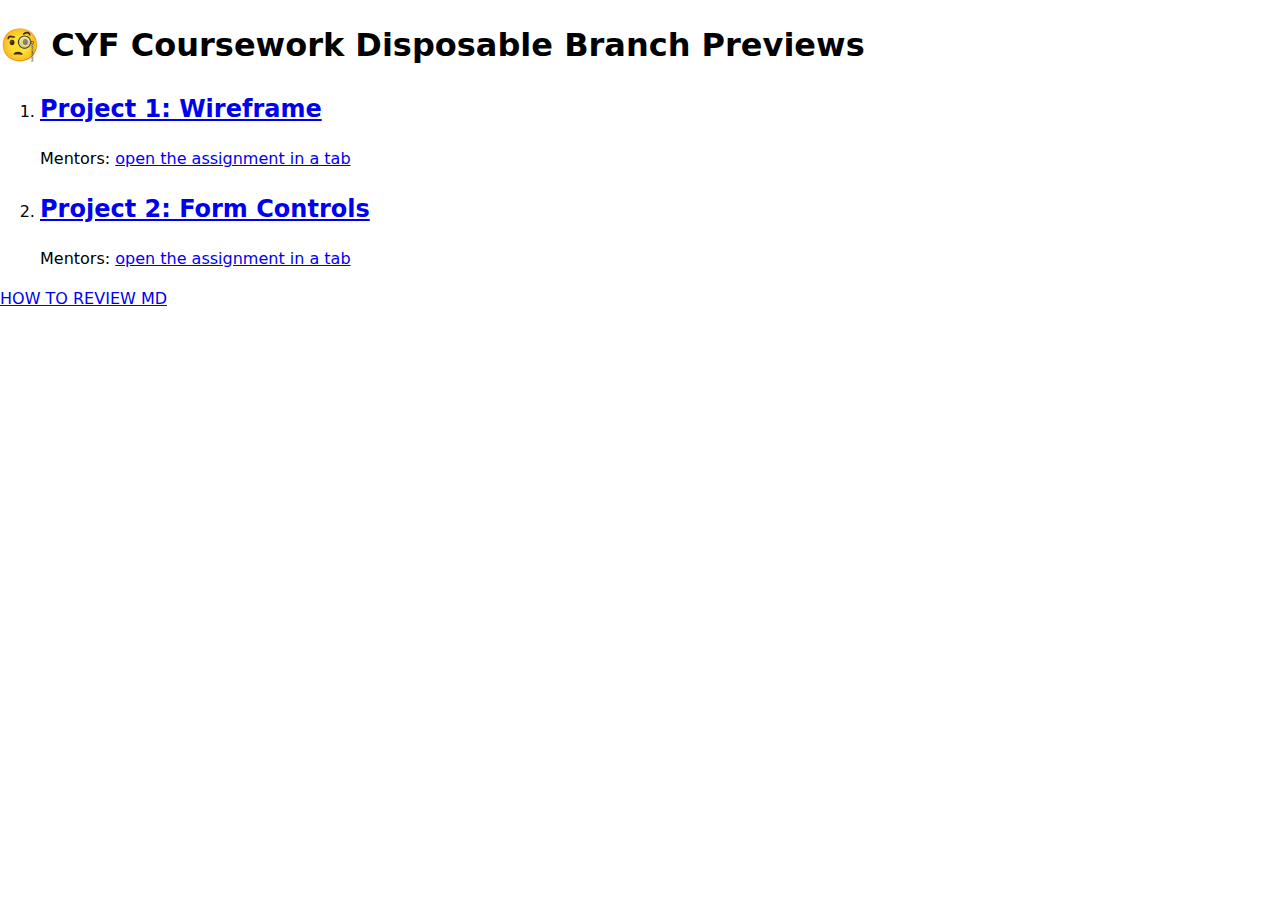
<file: index.html>
<!DOCTYPE html>
<html lang="en">
  <head>
    <meta charset="UTF-8" />
    <meta name="viewport" content="width=device-width, initial-scale=1.0" />
    <title>Coursework</title>
    <style>
      :root {
        --paper: oklch(7 0 0);
        --ink: color-mix(in oklab, var(--color) 5%, black);
        --font: 100%/1.5 system-ui;
        --space: clamp(6px, 6px + 2vw, 15px);
        --line: 1px solid;
      }
      body {
        background: var(--paper);
        color: var(--ink);
        font: var(--font);
        max-width: 1280px;
        margin: 0 auto;
      }
    </style>
  </head>
  <body>
    <header><h1>🧐 CYF Coursework Disposable Branch Previews</h1></header>
    <main>
      <ol>
        <li>
          <h2><a href="/Wireframe">Project 1: Wireframe</a></h2>
          <p>
            Mentors:
            <a href="Wireframe/readme.md">open the assignment in a tab</a>
          </p>
        </li>
        <li>
          <h2><a href="/Form-Controls">Project 2: Form Controls</a></h2>
          <p>
            Mentors:
            <a href="Form-Controls/readme.md">open the assignment in a tab</a>
          </p>
        </li>
      </ol>
    </main>
    <footer><a href="HOW_TO_REVIEW.md">HOW TO REVIEW MD</a></footer>
  </body>
</html>
</file>
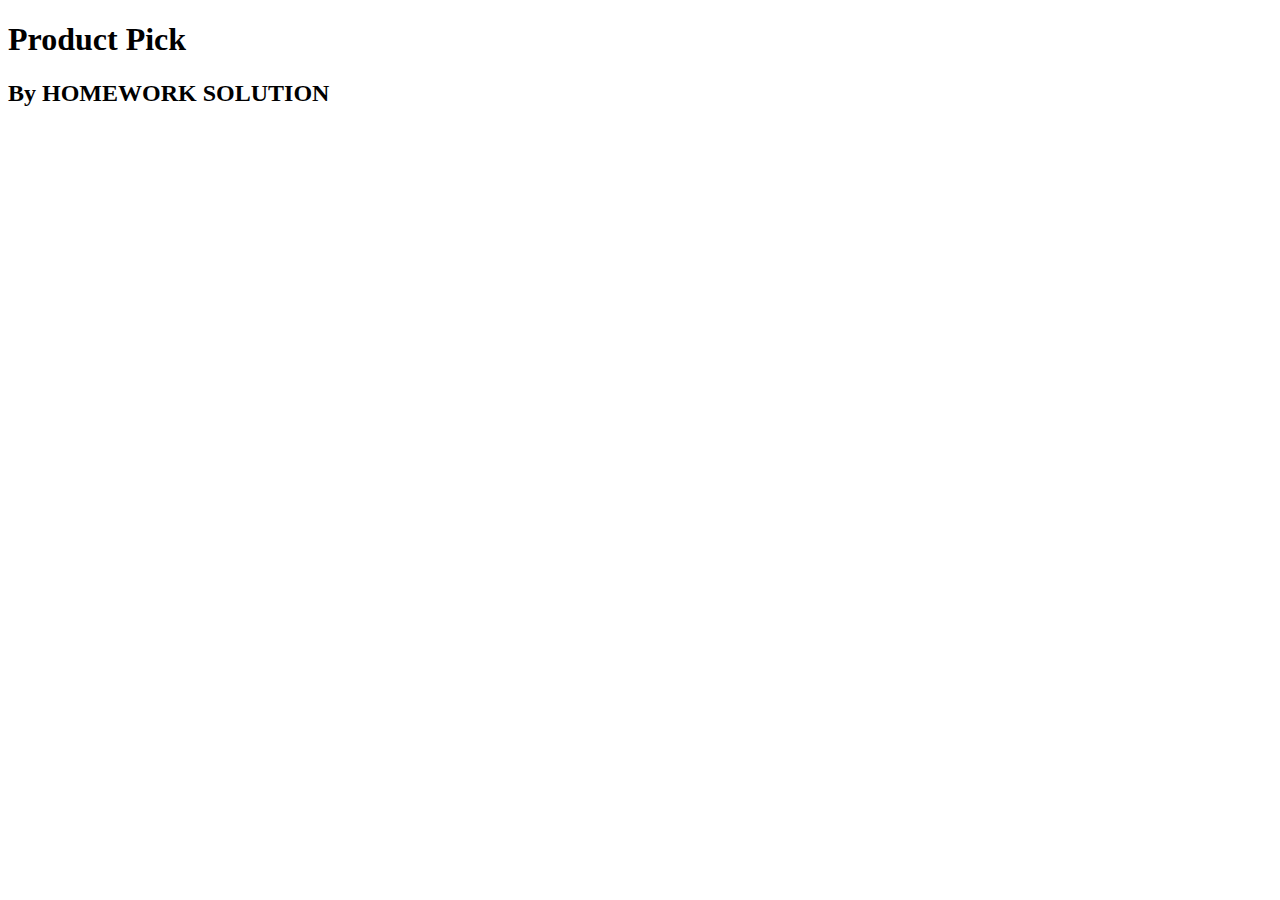
<file: Form-Controls/index.html>
<!DOCTYPE html>
<html lang="en">
  <head>
    <meta charset="utf-8" />
    <meta http-equiv="X-UA-Compatible" content="IE=edge" />
    <title>My form exercise</title>
    <meta name="description" content="" />
    <meta name="viewport" content="width=device-width, initial-scale=1" />
  </head>
  <body>
    <header>
      <h1>Product Pick</h1>
    </header>
    <main>
      <form>
        <!-- write your html here-->
        <!-- 
          try writing out the requirements first as comments
        this will also help you fill in your PR message later-->
      </form>
    </main>
    <footer>
      <!-- change to your name-->
      <h2>By HOMEWORK SOLUTION</h2>
    </footer>
  </body>
</html>
</file>
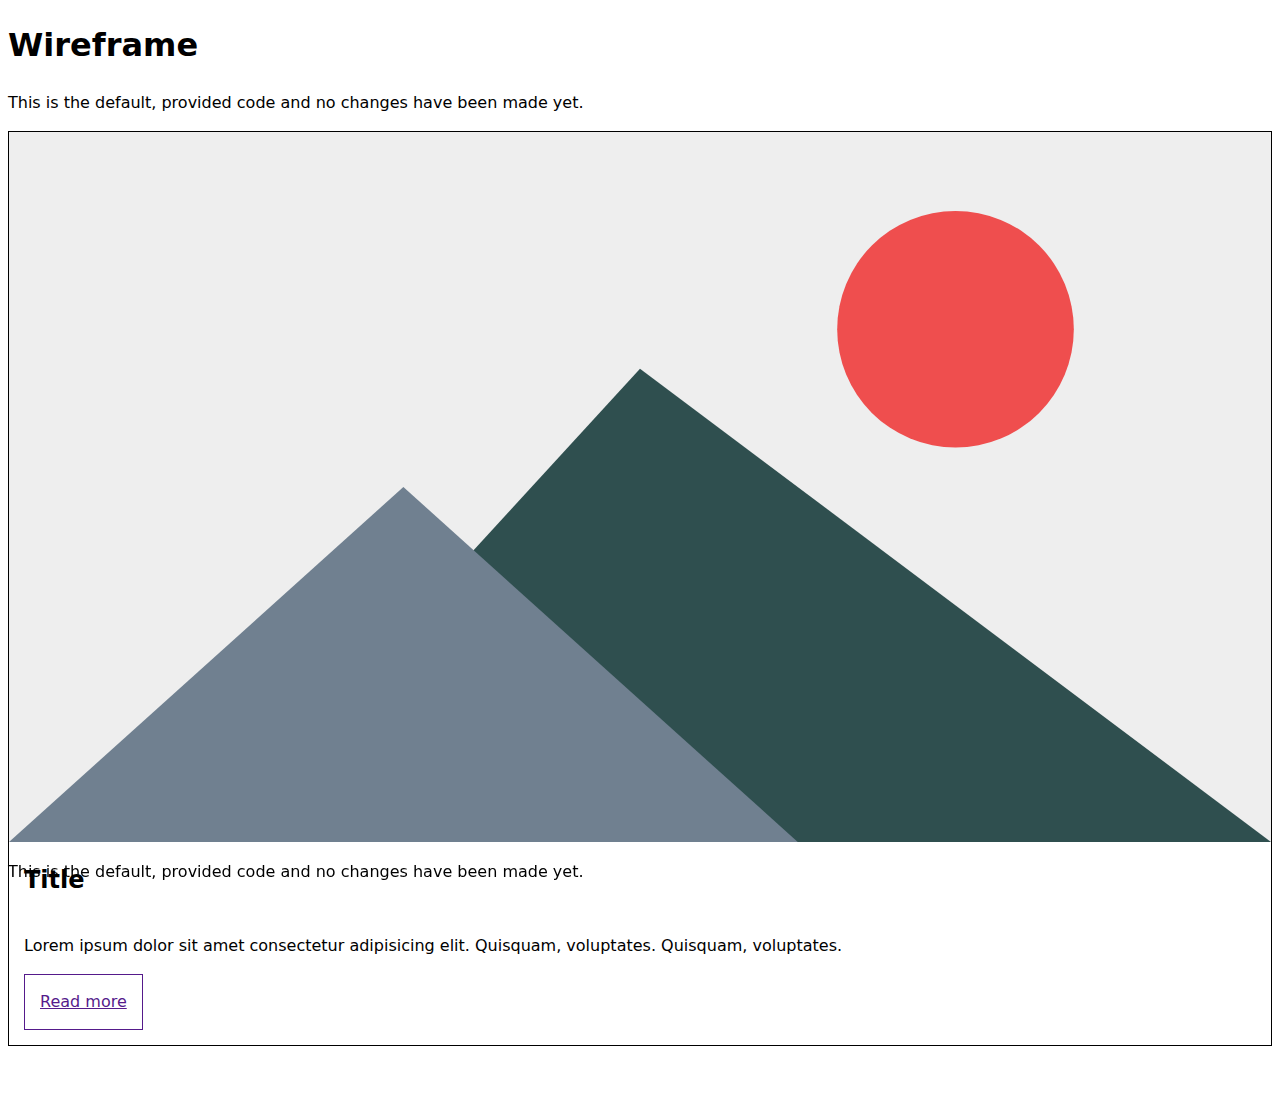
<file: Wireframe/index.html>
<!DOCTYPE html>
<html lang="en">
  <head>
    <meta charset="UTF-8" />
    <meta name="viewport" content="width=device-width, initial-scale=1.0" />
    <title>Wireframe</title>
    <link rel="stylesheet" href="style.css" />
  </head>
  <body>
    <header>
      <h1>Wireframe</h1>
      <p>
        This is the default, provided code and no changes have been made yet.
      </p>
    </header>
    <main>
      <article>
        <img src="placeholder.svg" alt="" />
        <h2>Title</h2>
        <p>
          Lorem ipsum dolor sit amet consectetur adipisicing elit. Quisquam,
          voluptates. Quisquam, voluptates.
        </p>
        <a href="">Read more</a>
      </article>
    </main>
    <footer>
      <p>
        This is the default, provided code and no changes have been made yet.
      </p>
    </footer>
  </body>
</html>
</file>
<file: Wireframe/style.css>
/* Here are some starter styles
You can edit these or replace them entirely 
It's showing you a common way to organise CSS 
And includes solutions to common problems 
As well as useful links to learn more */

/* ====== Design Palette ======
 This is our "design palette".
 It sets out the colours, fonts, styles etc to be used in this design 
 At work, a designer will give these to you based on the corporate brand, but while you are learning
 You can design it yourself if you like
 Inspect the starter design with Devtools
 Click on the colour swatches to see what is happening
 I've put some useful CSS you won't have learned yet
 For you to explore and play with if you are interested
 https://web.dev/articles/min-max-clamp
 https://scrimba.com/learn-css-variables-c026
====== Design Palette ====== */
:root {
  --paper: oklch(7 0 0);
  --ink: color-mix(in oklab, var(--color) 5%, black);
  --font: 100%/1.5 system-ui;
  --space: clamp(6px, 6px + 2vw, 15px);
  --line: 1px solid;
  --container: 1280px;
}
/* ====== Base Elements ======
 General rules for basic HTML elements in any context */
body {
  background: var(--paper);
  color: var(--ink);
  font: var(--font);
}
a {
  padding: var(--space);
  border: var(--line);
  max-width: fit-content;
}
img,
svg {
  width: 100%;
  object-fit: cover;
}
/* ====== Site Layout ====== 
Setting the overall rules for page regions
https://www.w3.org/WAI/tutorials/page-structure/regions/
*/
main {
  max-width: var(--container);
  margin: 0 auto calc(var(--space) * 4) auto;
}
footer {
  position: fixed;
  bottom: 0;
  text-align: center;
}
/* ====== Articles Grid Layout ====
Setting the rules for how articles are placed in the main element.
Inspect this in Devtools and click the "grid" button in the Elements view
Play with the options that come up.
https://developer.chrome.com/docs/devtools/css/grid
https://gridbyexample.com/learn/
*/
main {
  display: grid;
  grid-template-columns: 1fr 1fr;
  gap: var(--space);
  > *:first-child {
    grid-column: span 2;
  }
}
/* ====== Article Layout ====== 
Setting the rules for how elements are placed in the article. 
Now laying out just the INSIDE of the repeated card/article design.
Keeping things orderly and separate is the key to good, simple CSS.
*/
article {
  border: var(--line);
  padding-bottom: var(--space);
  text-align: left;
  display: grid;
  grid-template-columns: var(--space) 1fr var(--space);
  > * {
    grid-column: 2/3;
  }
  > img {
    grid-column: span 3;
  }
}
</file>
